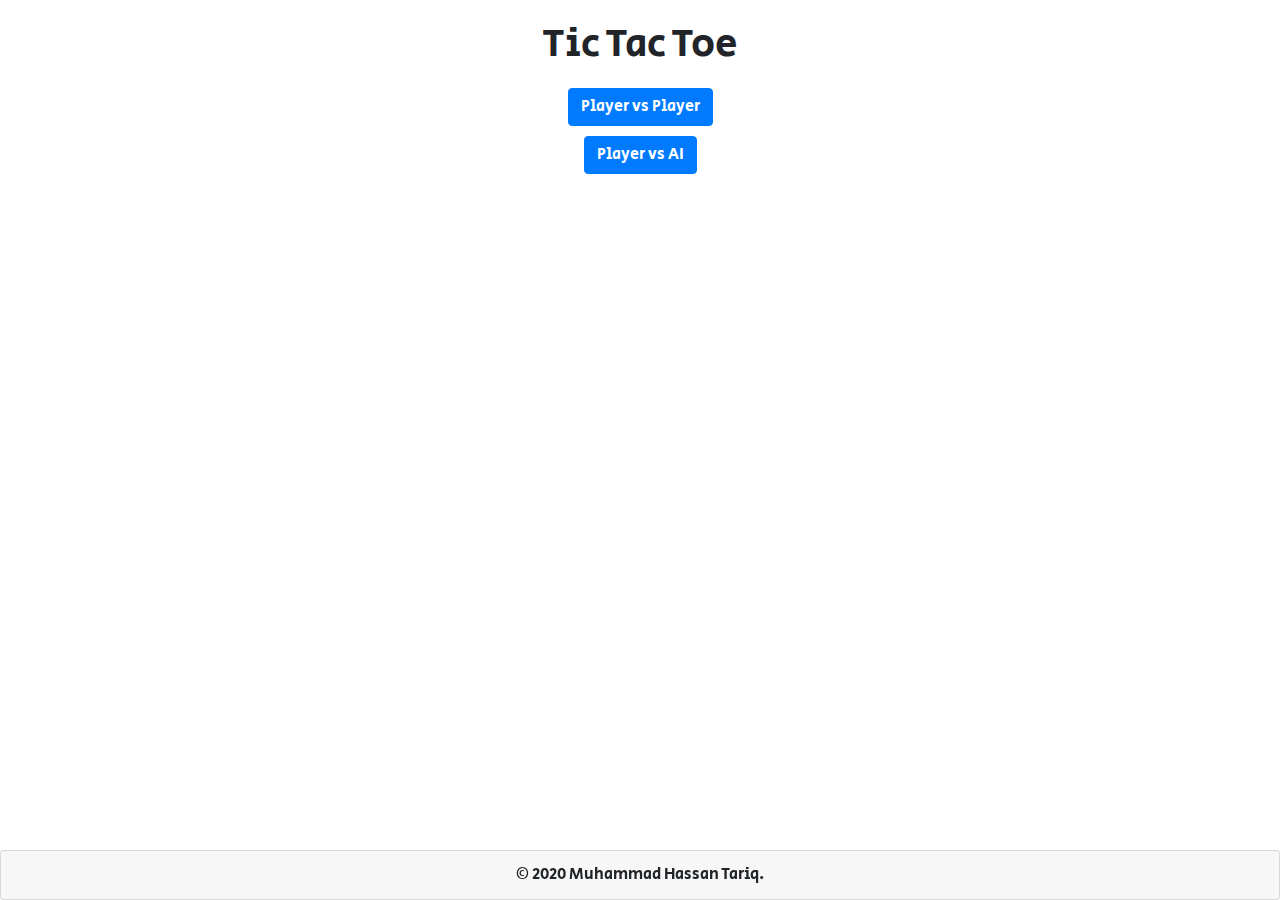
<file: index.html>
<!DOCTYPE html>
<html>
<head>
	<title>Tic Tac Toe</title>
	<link rel="stylesheet" href="https://stackpath.bootstrapcdn.com/bootstrap/4.5.2/css/bootstrap.min.css" integrity="sha384-JcKb8q3iqJ61gNV9KGb8thSsNjpSL0n8PARn9HuZOnIxN0hoP+VmmDGMN5t9UJ0Z" crossorigin="anonymous">
	<link rel="stylesheet" type="text/css" href="tictactoestyle.css">
	<link href="https://fonts.googleapis.com/css2?family=Secular+One&display=swap" rel="stylesheet">
</head>
<body>
	<h1>Tic Tac Toe</h1>

	<button onclick="location.href='tictactoe.html';" type="button" class="btn btn-primary">Player vs Player</button>
	<br>
	<button onclick="location.href='tictactoe.html';" type="button" class="btn btn-primary">Player vs AI</button>

	<div id="madeBy" class="card card-footer">
    © 2020 Muhammad Hassan Tariq.
  </div>

	<script type="text/javascript">
		document.querySelectorAll("button")[0].addEventListener("click", function() {
			sessionStorage.setItem('gameType', 'vsPlayer');
			location.href="tictactoe.html";
		});
		document.querySelectorAll("button")[1].addEventListener("click", function() {
			sessionStorage.setItem('gameType', 'vsAI');
			location.href="tictactoe.html";
		});
	</script>

	<script src="https://code.jquery.com/jquery-3.5.1.slim.min.js" integrity="sha384-DfXdz2htPH0lsSSs5nCTpuj/zy4C+OGpamoFVy38MVBnE+IbbVYUew+OrCXaRkfj" crossorigin="anonymous"></script>
<script src="https://cdn.jsdelivr.net/npm/popper.js@1.16.1/dist/umd/popper.min.js" integrity="sha384-9/reFTGAW83EW2RDu2S0VKaIzap3H66lZH81PoYlFhbGU+6BZp6G7niu735Sk7lN" crossorigin="anonymous"></script>
<script src="https://stackpath.bootstrapcdn.com/bootstrap/4.5.2/js/bootstrap.min.js" integrity="sha384-B4gt1jrGC7Jh4AgTPSdUtOBvfO8shuf57BaghqFfPlYxofvL8/KUEfYiJOMMV+rV" crossorigin="anonymous"></script>
</body>

</html>
</file>
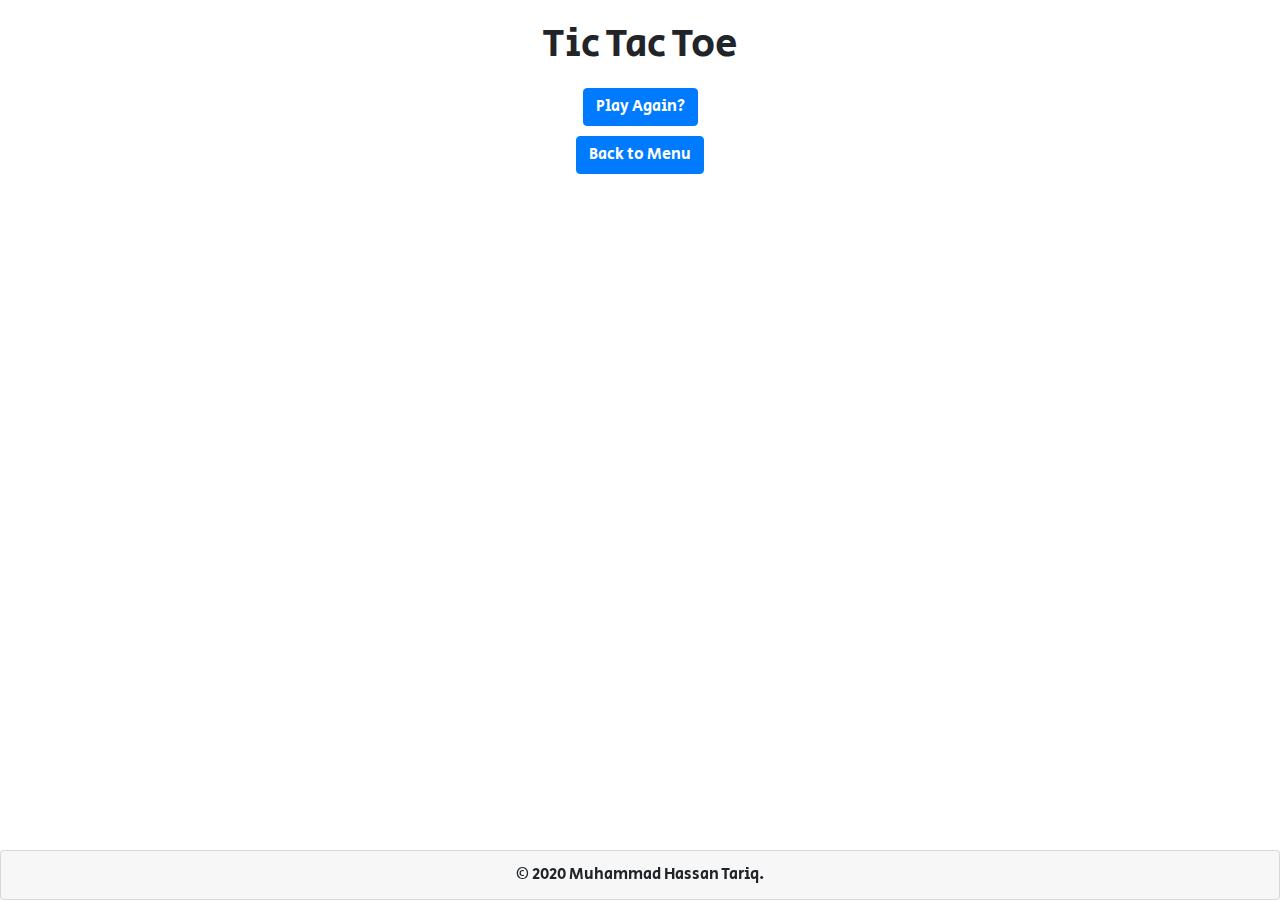
<file: endGame.html>
<!DOCTYPE html>
<html>

<head>
  <title>Tic Tac Toe</title>
  <link rel="stylesheet" href="https://stackpath.bootstrapcdn.com/bootstrap/4.5.2/css/bootstrap.min.css" integrity="sha384-JcKb8q3iqJ61gNV9KGb8thSsNjpSL0n8PARn9HuZOnIxN0hoP+VmmDGMN5t9UJ0Z" crossorigin="anonymous">
  <link rel="stylesheet" type="text/css" href="tictactoestyle.css">
  <link href="https://fonts.googleapis.com/css2?family=Secular+One&display=swap" rel="stylesheet">
</head>

<body>
  <h1>Tic Tac Toe</h1>

  <p class="title"></p>
  <button onclick="location.href='tictactoe.html';" type="button" class="btn btn-primary">Play Again?</button>
  <br>
  <button onclick="location.href='index.html';" type="button" class="btn btn-primary">Back to Menu</button>
  <div id="madeBy" class="card card-footer">
    © 2020 Muhammad Hassan Tariq.
  </div>

  <script type="text/javascript">
    if(sessionStorage.getItem('winner') == 'X') {
      document.querySelector(".title").textContent = "Player 1 Wins!";
    } else if(sessionStorage.getItem('winner') == 'O') {
      document.querySelector(".title").textContent = "Player 2 Wins!";
    } else if(sessionStorage.getItem('winner') == 'tie') {
      document.querySelector(".title").textContent = "Tie Game!";
    }
  </script>

  <script src="https://code.jquery.com/jquery-3.5.1.slim.min.js" integrity="sha384-DfXdz2htPH0lsSSs5nCTpuj/zy4C+OGpamoFVy38MVBnE+IbbVYUew+OrCXaRkfj" crossorigin="anonymous"></script>
<script src="https://cdn.jsdelivr.net/npm/popper.js@1.16.1/dist/umd/popper.min.js" integrity="sha384-9/reFTGAW83EW2RDu2S0VKaIzap3H66lZH81PoYlFhbGU+6BZp6G7niu735Sk7lN" crossorigin="anonymous"></script>
<script src="https://stackpath.bootstrapcdn.com/bootstrap/4.5.2/js/bootstrap.min.js" integrity="sha384-B4gt1jrGC7Jh4AgTPSdUtOBvfO8shuf57BaghqFfPlYxofvL8/KUEfYiJOMMV+rV" crossorigin="anonymous"></script>
</body>
</html>
</file>
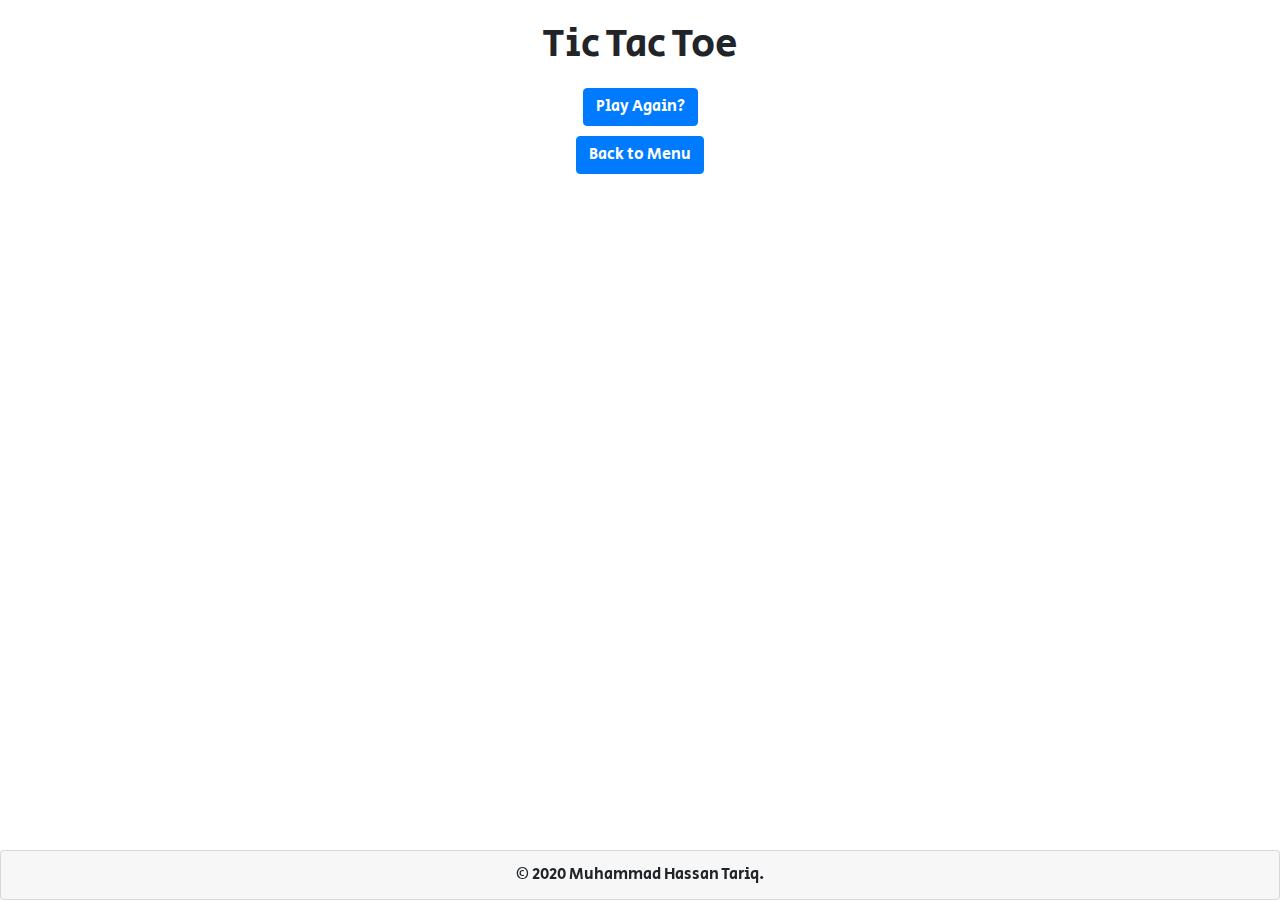
<file: endGameAI.html>
<!DOCTYPE html>
<html>

<head>
  <title>Tic Tac Toe</title>
  <link rel="stylesheet" href="https://stackpath.bootstrapcdn.com/bootstrap/4.5.2/css/bootstrap.min.css" integrity="sha384-JcKb8q3iqJ61gNV9KGb8thSsNjpSL0n8PARn9HuZOnIxN0hoP+VmmDGMN5t9UJ0Z" crossorigin="anonymous">
  <link rel="stylesheet" type="text/css" href="tictactoestyle.css">
  <link href="https://fonts.googleapis.com/css2?family=Secular+One&display=swap" rel="stylesheet">
</head>

<body>
  <h1>Tic Tac Toe</h1>

  <p class="title"></p>
  <button onclick="location.href='tictactoe.html';" type="button" class="btn btn-primary">Play Again?</button>
  <br>
  <button onclick="location.href='index.html';" type="button" class="btn btn-primary">Back to Menu</button>
  <div id="madeBy" class="card card-footer">
    © 2020 Muhammad Hassan Tariq.
  </div>

  <script type="text/javascript">
    if(sessionStorage.getItem('winner') == 'X') {
      document.querySelector(".title").textContent = "You Win!";
    } else if(sessionStorage.getItem('winner') == 'O') {
      document.querySelector(".title").textContent = "The AI Wins";
    } else if(sessionStorage.getItem('winner') == 'tie') {
      document.querySelector(".title").textContent = "Tie Game!";
    }
  </script>

  <script src="https://code.jquery.com/jquery-3.5.1.slim.min.js" integrity="sha384-DfXdz2htPH0lsSSs5nCTpuj/zy4C+OGpamoFVy38MVBnE+IbbVYUew+OrCXaRkfj" crossorigin="anonymous"></script>
<script src="https://cdn.jsdelivr.net/npm/popper.js@1.16.1/dist/umd/popper.min.js" integrity="sha384-9/reFTGAW83EW2RDu2S0VKaIzap3H66lZH81PoYlFhbGU+6BZp6G7niu735Sk7lN" crossorigin="anonymous"></script>
<script src="https://stackpath.bootstrapcdn.com/bootstrap/4.5.2/js/bootstrap.min.js" integrity="sha384-B4gt1jrGC7Jh4AgTPSdUtOBvfO8shuf57BaghqFfPlYxofvL8/KUEfYiJOMMV+rV" crossorigin="anonymous"></script>
</body>
</html>
</file>
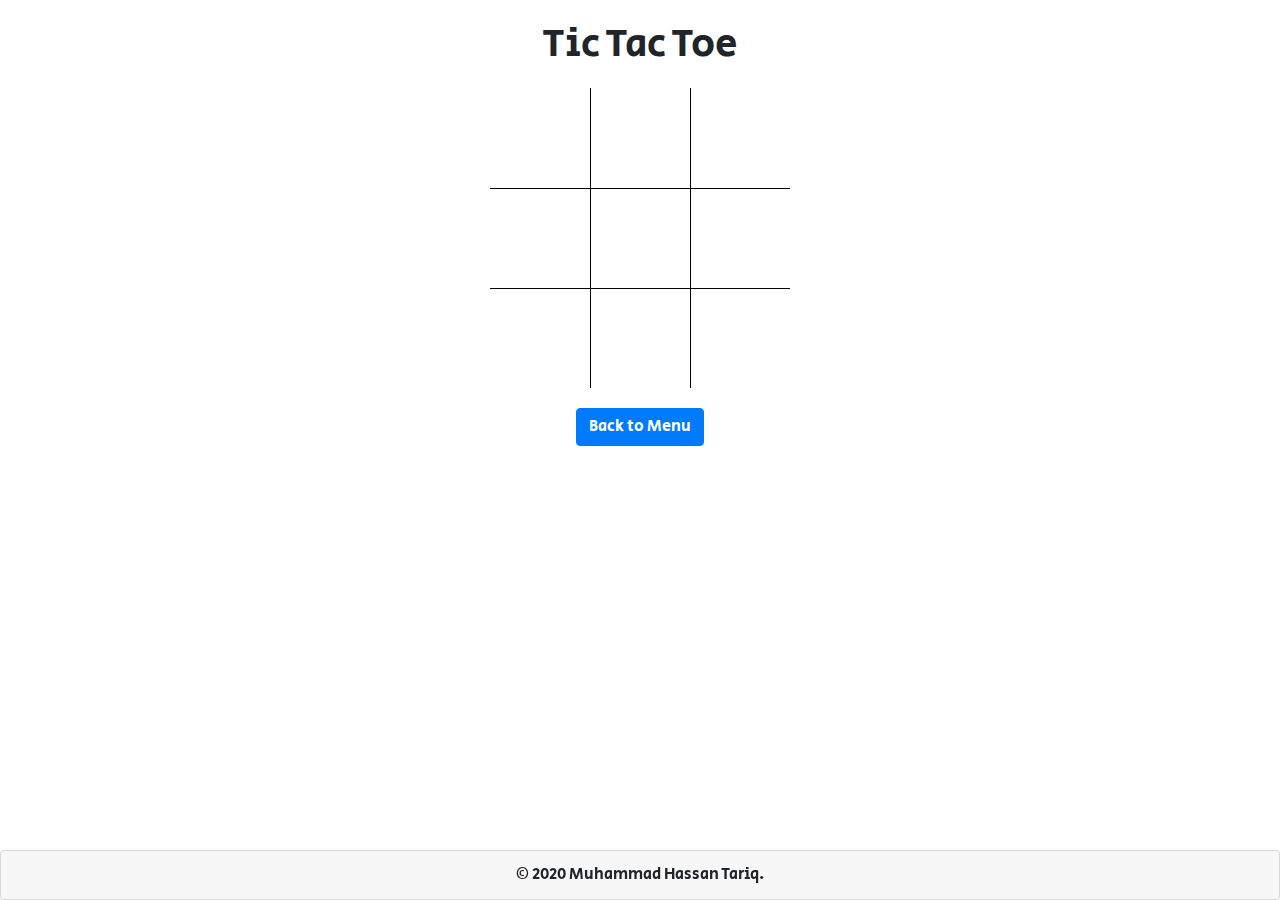
<file: tictactoe.html>
<!DOCTYPE html>
<html>
<head>
	<title>Tic Tac Toe</title>
	<link rel="stylesheet" href="https://stackpath.bootstrapcdn.com/bootstrap/4.5.2/css/bootstrap.min.css" integrity="sha384-JcKb8q3iqJ61gNV9KGb8thSsNjpSL0n8PARn9HuZOnIxN0hoP+VmmDGMN5t9UJ0Z" crossorigin="anonymous">
	<link rel="stylesheet" type="text/css" href="tictactoestyle.css">
	<link href="https://fonts.googleapis.com/css2?family=Secular+One&display=swap" rel="stylesheet">
	<link href="https://fonts.googleapis.com/css2?family=Indie+Flower&display=swap" rel="stylesheet">
</head>
<body>
	<h1>Tic Tac Toe</h1>

	<p class = "title"></p>

	<table>
		<tr>
			<td id="0" class="square">X</td>
			<td id="1" class="square vertical">X</td>
			<td id="2" class="square">X</td>
		</tr>
		<tr>
			<td id="3" class="square horizontal">X</td>
			<td id="4" class="square vertical horizontal">X</td>
			<td id="5" class="square horizontal">X</td>
		</tr>
		<tr>
			<td id="6" class="square">X</td>
			<td id="7" class="square vertical">X</td>
			<td id="8" class="square">X</td>
		</tr>
	</table>

	<button onclick="location.href='index.html';" type="button" class="btn btn-primary back">Back to Menu</button>
	<div id="madeBy" class="card card-footer">
		© 2020 Muhammad Hassan Tariq.
	</div>



	<script type="text/javascript" src="script.js"></script>
	<script src="https://code.jquery.com/jquery-3.5.1.slim.min.js" integrity="sha384-DfXdz2htPH0lsSSs5nCTpuj/zy4C+OGpamoFVy38MVBnE+IbbVYUew+OrCXaRkfj" crossorigin="anonymous"></script>
<script src="https://cdn.jsdelivr.net/npm/popper.js@1.16.1/dist/umd/popper.min.js" integrity="sha384-9/reFTGAW83EW2RDu2S0VKaIzap3H66lZH81PoYlFhbGU+6BZp6G7niu735Sk7lN" crossorigin="anonymous"></script>
<script src="https://stackpath.bootstrapcdn.com/bootstrap/4.5.2/js/bootstrap.min.js" integrity="sha384-B4gt1jrGC7Jh4AgTPSdUtOBvfO8shuf57BaghqFfPlYxofvL8/KUEfYiJOMMV+rV" crossorigin="anonymous"></script>


</body>
</html>
</file>
<file: tictactoestyle.css>
h1 {
	text-align: center;
	margin-top: 20px;
	margin-bottom: 20px;
}

.btn {
	margin-bottom: 10px;
}

.back {
	margin-top:20px;
}

body {
	text-align: center;
	font-family: 'Secular One', sans-serif;
}

table {
	font-family: 'Indie Flower', cursive;
	font-size: 65px;
}

p {
	text-align: center;
}

table {
	margin: 0 auto;
}

td {
	height: 100px;
	width: 100px;
}

.vertical {
	border-left: 1px solid black;
	border-right: 1px solid black;
}

.horizontal {
	border-top: 1px solid black;
	border-bottom: 1px solid black;
}

#madeBy {
	position: fixed;
	left: 0;
	bottom: 0;
	width: 100%;
}
</file>
